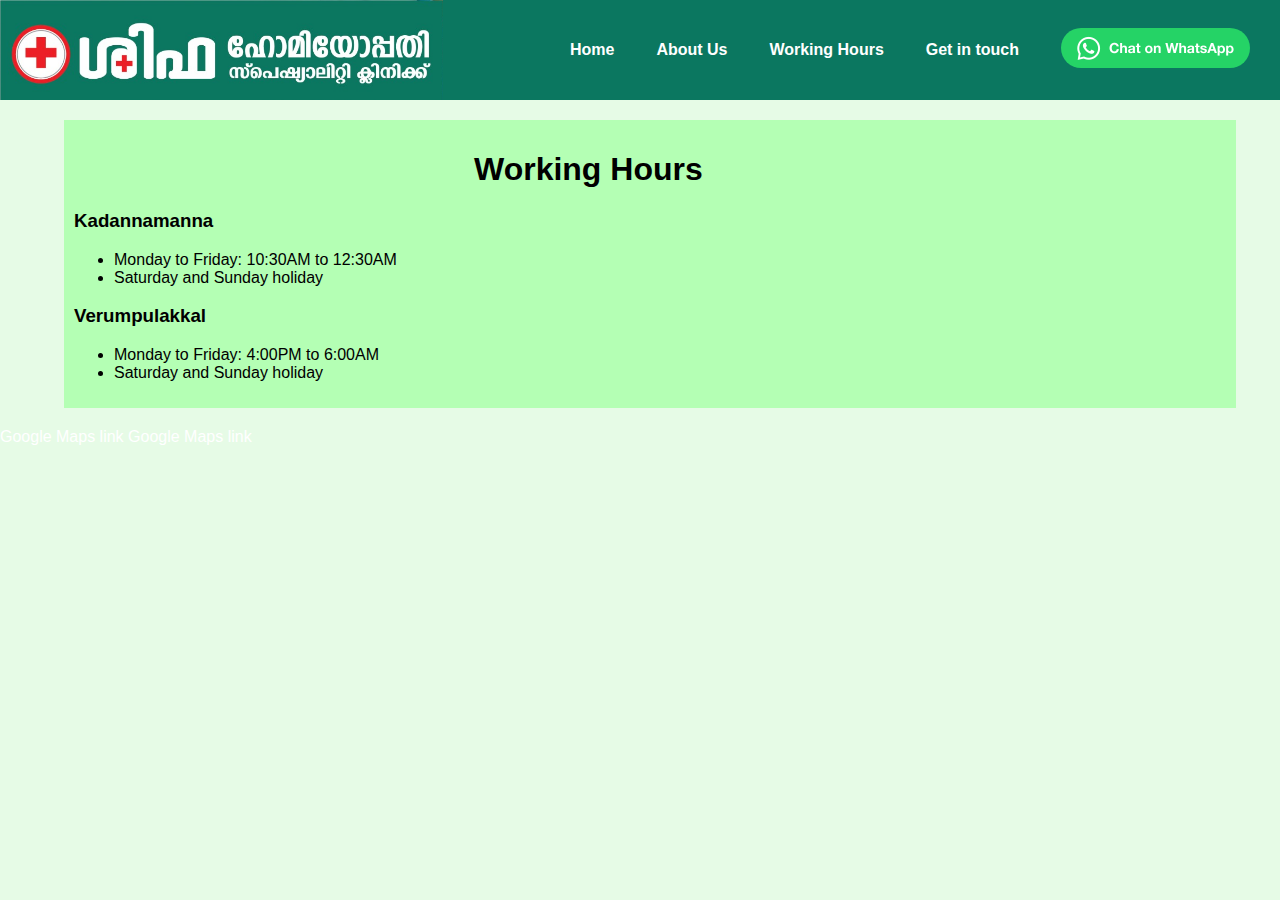
<file: working-hours.html>
<!DOCTYPE html>
<html lang="en">
<head>
    <meta charset="UTF-8">
    <meta name="viewport" content="width=device-width, initial-scale=1.0">
    <link rel="icon" type="image/png" sizes="32x32" href="./images/favicon-32x32.png">
    <link rel="icon" type="image/png" sizes="16x16" href="./images/favicon-16x16.png">
    <link rel="stylesheet" href="./styles/header.css">
    <link rel="stylesheet" href="./styles/working-hours.css">
    <title>Shifa Homoeopathy</title>
</head>
<body>
    <div class="header">
        <img class="logo" src="./images/shifa-logo.png" alt="logo">
        <nav class="nav-section">
            <a href="./index.html">
                <p>Home</p>
            </a>
            <p>About Us</p>
            <p>Working Hours</p>
            <p>Get in touch</p>
            <a href="https://wa.me/+918075899030">
             <!-- <img class="whatsapp-icon" src="/images//whatsapp.webp" alt="whatsapp-icon"> -->
             <img class="whatsapp-icon" src="./images/chatOnWhatsApp.png" alt="chatOnWhatsApp">
            </a>
        </nav>
    </div>

    <div class="main">
        <h1>Working Hours</h1>
        <h3>Kadannamanna</h3>
        <ul>
            <li>Monday to Friday: 10:30AM to 12:30AM</li>
            <li>Saturday and Sunday holiday</li>
        </ul>
        <h3>Verumpulakkal</h3>
        <ul>
            <li>Monday to Friday: 4:00PM to 6:00AM</li>
            <li>Saturday and Sunday holiday</li>
        </ul> 
    </div>
    
    <div class="google-maps">
        <a href="https://maps.app.goo.gl/6w6fpZ2zdjDTMCCj6">Google Maps link</a>
        <a href="https://maps.app.goo.gl/sFcTzsK4oPkDWifM7">Google Maps link</a>
    </div>
</body>
</html>
</file>
<file: styles/header.css>
* {
    font-family: Arial, Helvetica, sans-serif;
}

body {
    margin: 0;
    background-color: rgb(230, 251, 230);
}

a:link,
a:visited {
    text-decoration: none;
    color: white;
}

.header {
    display: flex;
    background-color: rgb(11, 119, 96);
    height: 100px;
    color: white;
    justify-content: space-between;
    font-family: Arial, Helvetica, sans-serif;
    font-weight: 700;
}

.nav-section {
    display: flex;
    justify-content: space-between;
    align-items: center;
    margin-right: 20px;
    width: 700px;
}

.logo {
    height: 100px;
    margin-right: 100px;
}

.whatsapp-icon {
    height: 40px;
}

.nav-section p, .nav-section img{
    padding: 10px;
    border-radius: 50px;
}

.nav-section p:hover {
    background-color: rgb(18, 192, 154);
}
</file>
<file: styles/working-hours.css>
.main {
    background-color: rgb(180, 255, 180);
    margin-left: 5%;
    margin-right: 5%;
    width: 90%;
    margin-top: 20px;
    margin-bottom: 20px;
    align-items: center;
    padding: 10px;
}

h1 {
    padding-left: 400px;
}
</file>
